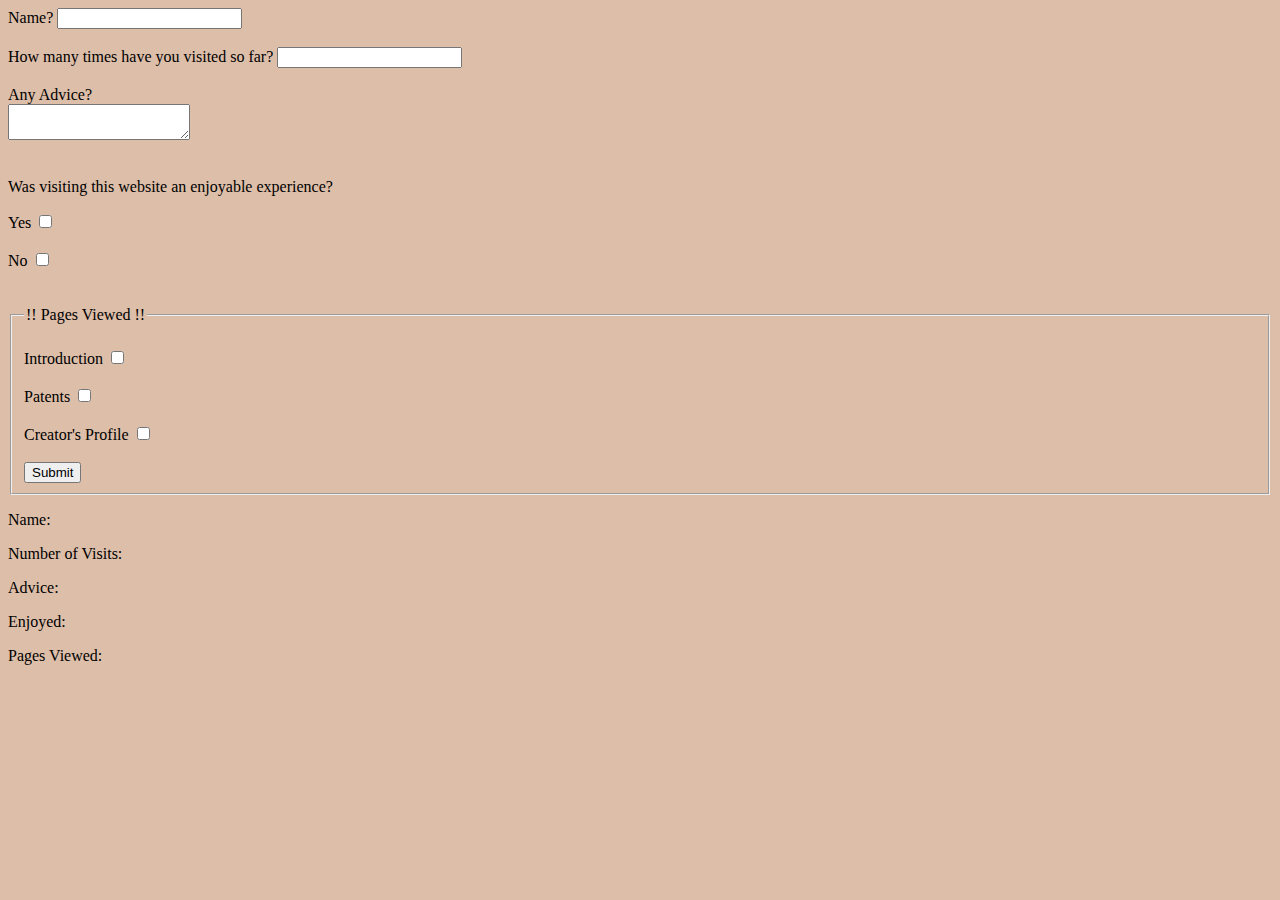
<file: feedback.html>
<!doctype html>
	<html>
		<link type = "text/css" rel = "stylesheet" id = "dark-mode-custom-link">
		<link type = "text/css" rel = "stylesheet" id = "dark-mode-general-link">
		<style lang = "en" type = "text/css" id = "dark-mode-custom-style"></style>
		<style lang = "en" type = "text/css" id = "dark-mode-native-style"></style>
		<style lang = "en" type = "text/css" id = "dark-mode-native-sheet"></style>
		<head>
		<title> feedback form ! </title>
		</head>
		
		<style>
			body {
				background-color: #ddbea9;
			}
		</style>
		
		<body>
			<form id = "admission" onsubmit = "return print();">
				<label for = "name"> Name? </label>
				<input type = "text" name = "name" id = "name">
				<br><br>
				<label for = "day"> How many times have you visited so far? </label>
				<input type = "number" name = "day" id = "day">
				<br><br>
				<label for = "re"> Any Advice? </label>
				<br>
				<textarea type = "text" id = "reason" name = "reason"></textarea>
				<br><br>
				<p> Was visiting this website an enjoyable experience? </p>
				<label for = "oui"> Yes </label>
				<input type = "checkbox" id = "oui" name = "used" value = "Yes">
				<br><br>
				<label for = "non"> No </label>
				<input type = "checkbox" id = "non" name = "used" value = "No">
				<br><br><br>
				
				<fieldset form = "">
				<legend>!! Pages Viewed !!</legend>
				<br>
				<label for = "intro">Introduction</label>
				<input type = "checkbox" value = "Introduction" name = "sub">
				<br><br>
				<label for = "patents"> Patents </label>
				<input type = "checkbox" value = "Patents" name = "sub">
				<br><br>
				<label for = "creator"> Creator's Profile </label>
				<input type = "checkbox" value = "Creator's Profile" name = "sub">
				<br><br>
				<input type = "submit">
				<br>
				</fieldset>
			</form>
			
			<p id = "ngalan"> Name: </p>
			<p id = "numero"> Number of Visits: </p>
			<p id = "advi"> Advice: </p>
			<p id = "enjo"> Enjoyed: </p>
			<p id = "viu"> Pages Viewed: </p>           
			
		<script>
	
				const Greet = "You have reached the feedback form! Click OK to proceed. Remember, honesty is the best policy. Feel free to go back to the previous page if you do not wish to fill this out or if you desire to return to the website. Thank you, visitor!"
				alert(Greet);
			
			function print(){
                var name = document.getElementById("name").value;
                var days = document.getElementById("day").value;
                var reason = document.getElementById("reason").value;
                var cry = document.getElementsByName("used");
                var sleep = document.getElementsByName("sub");

                var done = "";
                for (var x = 0; x < cry.length; x++)  {
                    if (cry[x].checked)  {
                        done = cry[x].value;
                    }
                }

                var naur = [];
                for (var y = 0; y < sleep.length; y++)  {
                    if (sleep[y].checked)  {
                        naur.push(sleep[y].value);
                    }
                }

                document.getElementById("ngalan").innerHTML = "Name: " + name;
                document.getElementById("numero").innerHTML = "Number of visits: " + days;
                document.getElementById("advi").innerHTML = "Advice: " + reason;
                
                if (done !== "Yes")  {
                    document.getElementById("enjo").innerHTML = "Enjoyed: No";
                }
                else  {
                    document.getElementById("enjo").innerHTML = "Enjoyed: Yes";
                }

                if (naur.length != 0)  {
                    document.getElementById("viu").innerHTML = "Pages viewed: " + naur.join(", ");
                }
                else  {
                    document.getElementById("viu").innerHTML = "Pages visited: None";
                }

                return false;
            }
		</script>
		</body>
	</html>
</file>
